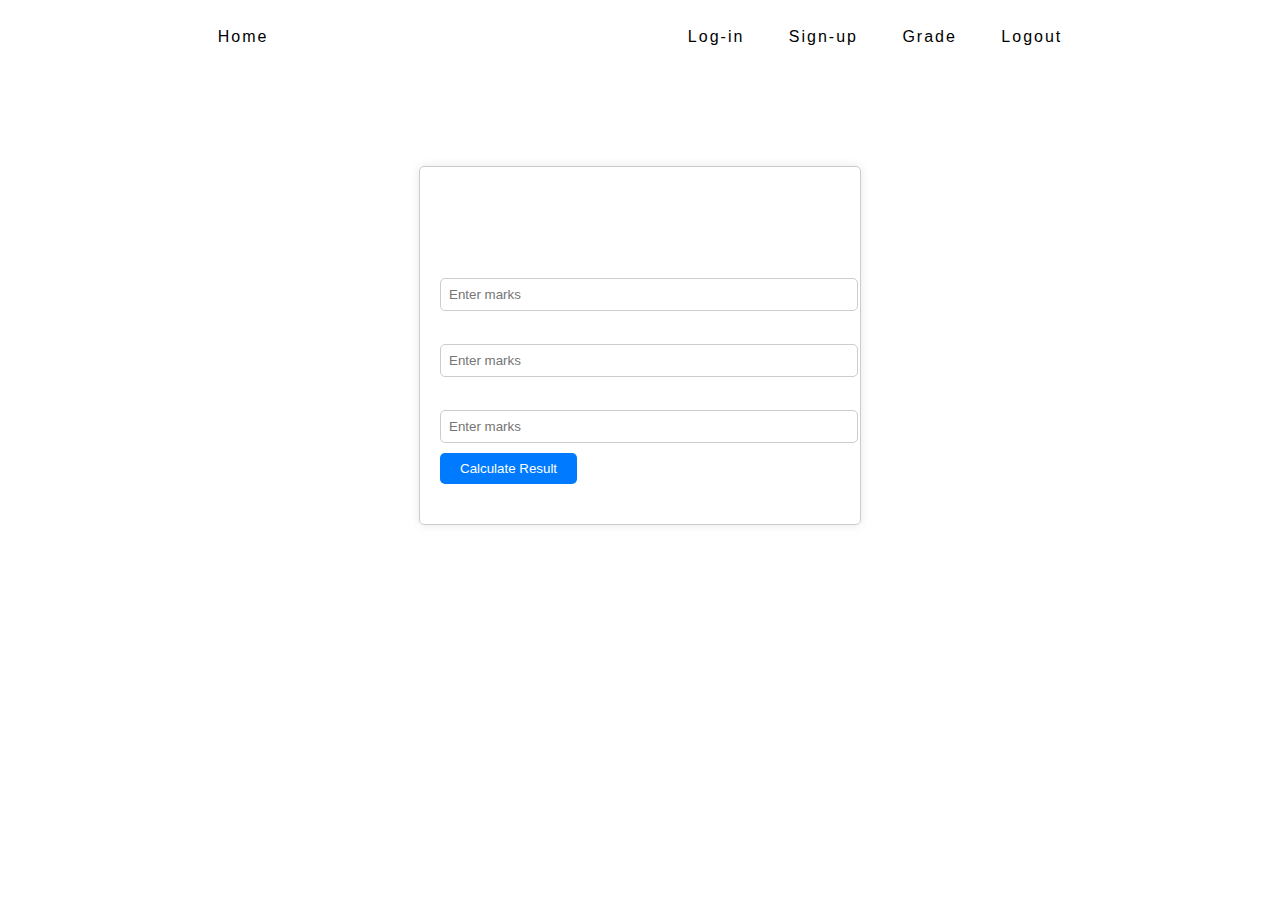
<file: index.html>
<!DOCTYPE html>
<html lang="en">
<head>
  <meta charset="UTF-8">
  <meta name="viewport" content="width=device-width, initial-scale=1.0">
  <title>Result Calculator</title>
  <style>
    h2{
        color: white;
    }
    body {
      font-family: Arial, sans-serif;
    }
    .container {
      max-width: 400px;
      margin: 0 auto;
      padding: 20px;
      border: 1px solid #ccc;
      border-radius: 5px;
      box-shadow: 0 0 10px rgba(0, 0, 0, 0.1);
      margin-top: 100px;
    }
    .form-group {
      margin-bottom: 10px;
      color: white;
    }
    .form-group label {
      display: block;
      margin-bottom: 5px;
    }
    .form-group input {
      width: 100%;
      padding: 8px;
      border: 1px solid #ccc;
      border-radius: 5px;
      
    }
    .btn {
      display: inline-block;
      padding: 8px 20px;
      background-color: #007bff;
      color: #fff;
      border: none;
      border-radius: 5px;
      cursor: pointer;
    }
    .btn:hover {
      background-color: #0056b3;
    }
    #result {
      margin-top: 20px;
      font-weight: bold;
      color: white;
    }
    .navbar {
        display: flex;
        justify-content: space-around;
        width: 100%;
        padding: 20px;
        background-color:white;
        
        
    }
    a{
        color: black;
        text-decoration: none;
        padding-right: 40px;
        letter-spacing:2px ;
    }
    body{
        background-image: url("https://media.istockphoto.com/id/499401387/vector/seamless-science-background.jpg?s=612x612&w=0&k=20&c=r-XHq2u61GOhqx7emXpPi5y9nHadmuGFnHOZAQMA8_4=");
    }
    a:hover{
         background-color: dimgray;
         padding: 5px;
         transition: 1s ;

         
    }
  </style>
</head>
<body>
    
    <div class="navbar">
        <div>
            <a href="index.html">Home</a>
        </div>
        <div>
        <a href="login">Log-in</a>
        <a href="sign-up.html">Sign-up</a>
        <a href="grade.html">Grade</a>
        <a href="login.html">Logout</a>
        </div>

    </div>

<div class="container">
    
  <h2>Result Calculator</h2>
  <div class="form-group">
    <label for="subject1">Subject 1:</label>
    <input type="number" id="subject1" class="subject" placeholder="Enter marks">
  </div>
  <div class="form-group">
    <label for="subject2">Subject 2:</label>
    <input type="number" id="subject2" class="subject" placeholder="Enter marks">
  </div>
  <div class="form-group">
    <label for="subject3">Subject 3:</label>
    <input type="number" id="subject3" class="subject" placeholder="Enter marks">
  </div>
  <div class="form-group">
    <button onclick="calculateResult()" class="btn">Calculate Result</button>
  </div>
  <div id="result"></div>
</div>

<script>
  function calculateResult() {
    var subject1 = parseFloat(document.getElementById('subject1').value);
    var subject2 = parseFloat(document.getElementById('subject2').value);
    var subject3 = parseFloat(document.getElementById('subject3').value);
    
    var totalMarks = subject1 + subject2 + subject3;
    var averageMarks = totalMarks / 3;

    var resultElement = document.getElementById('result');
    resultElement.innerHTML = "Total Marks: " + totalMarks.toFixed(2) + "<br>";
    resultElement.innerHTML += "Average Marks: " + averageMarks.toFixed(2);
  }
</script>

</body>
</html>
</file>
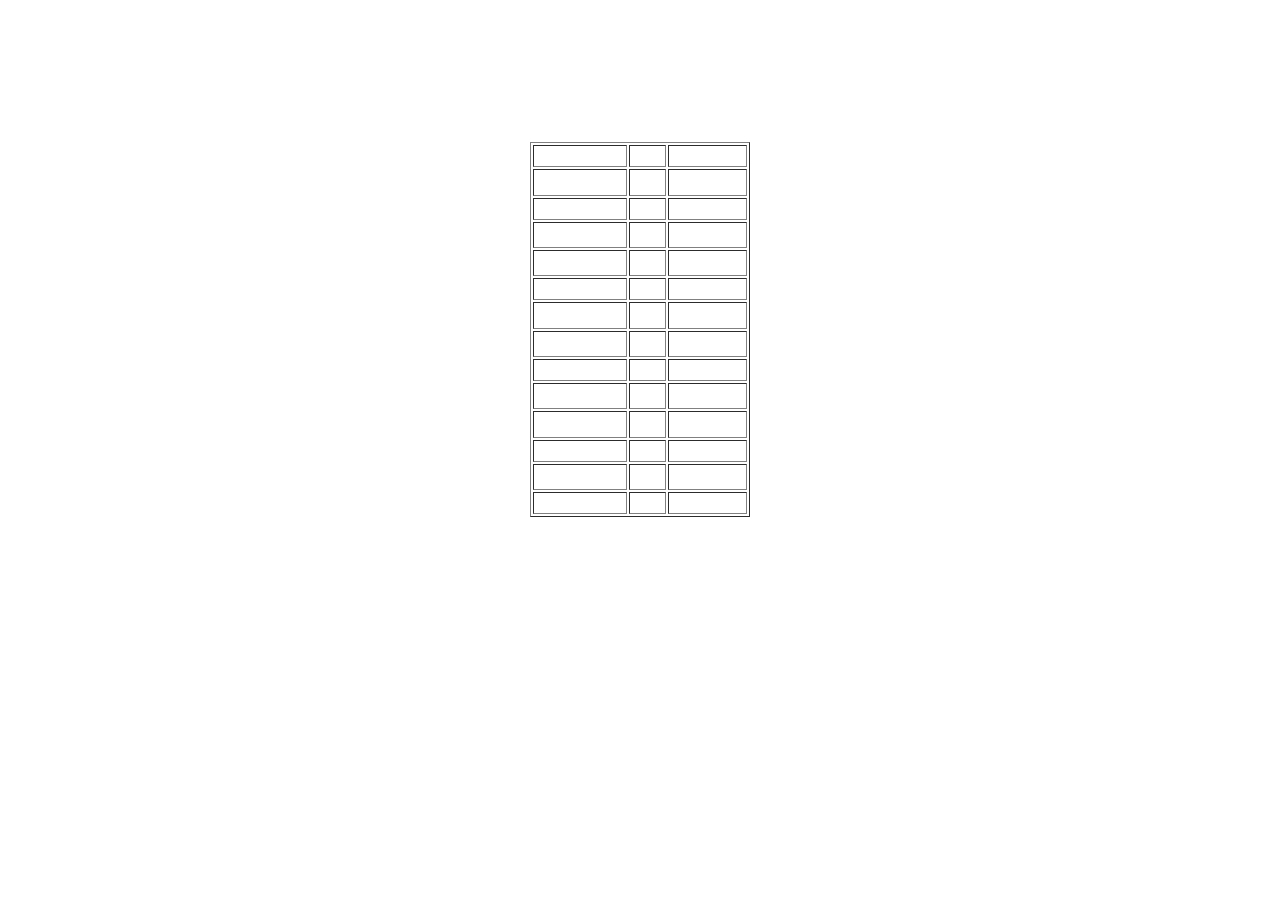
<file: grade.html>
<!DOCTYPE html>
<html lang="en">
<head>
    <meta charset="UTF-8">
    <meta name="viewport" content="width=device-width, initial-scale=1.0">
    <title>Document</title>
    <link rel="stylesheet" href="grade.css">
</head>
<body>
    <div class="container">
    <h1>Grading System</h1>
    <p>The calculators above use the following letter grades and their typical corresponding numerical equivalents based on grade points.</p>
    
    
<center><table border="1px">
        <tr> 
            <B><th>Letter Grade</th>
            <th>GPA</th>
            <th>Percentage</th></B>
        </tr>
        <tr>
            <td>A<sup>+</sup></td>
           <td>4.3</td>
           <td>97-100%</td>
        </tr>
        <tr>
            <td>A</td>
            <td>4</td>
            <td>93-96%</td>
        </tr>
        <tr>
            <td>A<sup>-</sup></td>
            <td>3.7</td>
            <td>90-92%</td>
        </tr>
        <tr>
            <td>B<sup>+</sup></td>
            <td>3.3</td>
            <td>87-89%</td>
        </tr>
        <tr>
            <td>B</td>
            <td>3</td>
            <td>83-86%</td>
        </tr>
        <tr>
            <td>B<sup>-</sup></td>
            <td>2.7</td>
            <td>80-82%</td>
        </tr>
        <tr>
            <td>C<sup>+</sup></td>
            <td>2.3</td>
            <td>77-79%</td>
        </tr>
     <tr>
        <td>C</td>
        <td>2</td>
        <td>73-76%</td>
    </tr>
    <tr>
        <td>C<sup>-</sup></td>
        <td>1.7</td>
        <td>70-72%</td>
    </tr>
    <tr>
        <td>D<sup>+</sup></td>
        <td>1.3</td>
        <td>67-69%</td>
    </tr>
    <tr>
        <td>D</td>
        <td>1</td>
        <td>63-66%</td>
    </tr>
    <tr>
        <td>D<SUP>-</SUP></td>
        <td>0.7</td>
        <td>60-62%</td>
    </tr>
    <tr>
        <td>F</td>
        <td>0</td>
        <td>0-59%</td>
    </tr>
     
    </table>
</div>
</center>
</body>
</html>
</file>
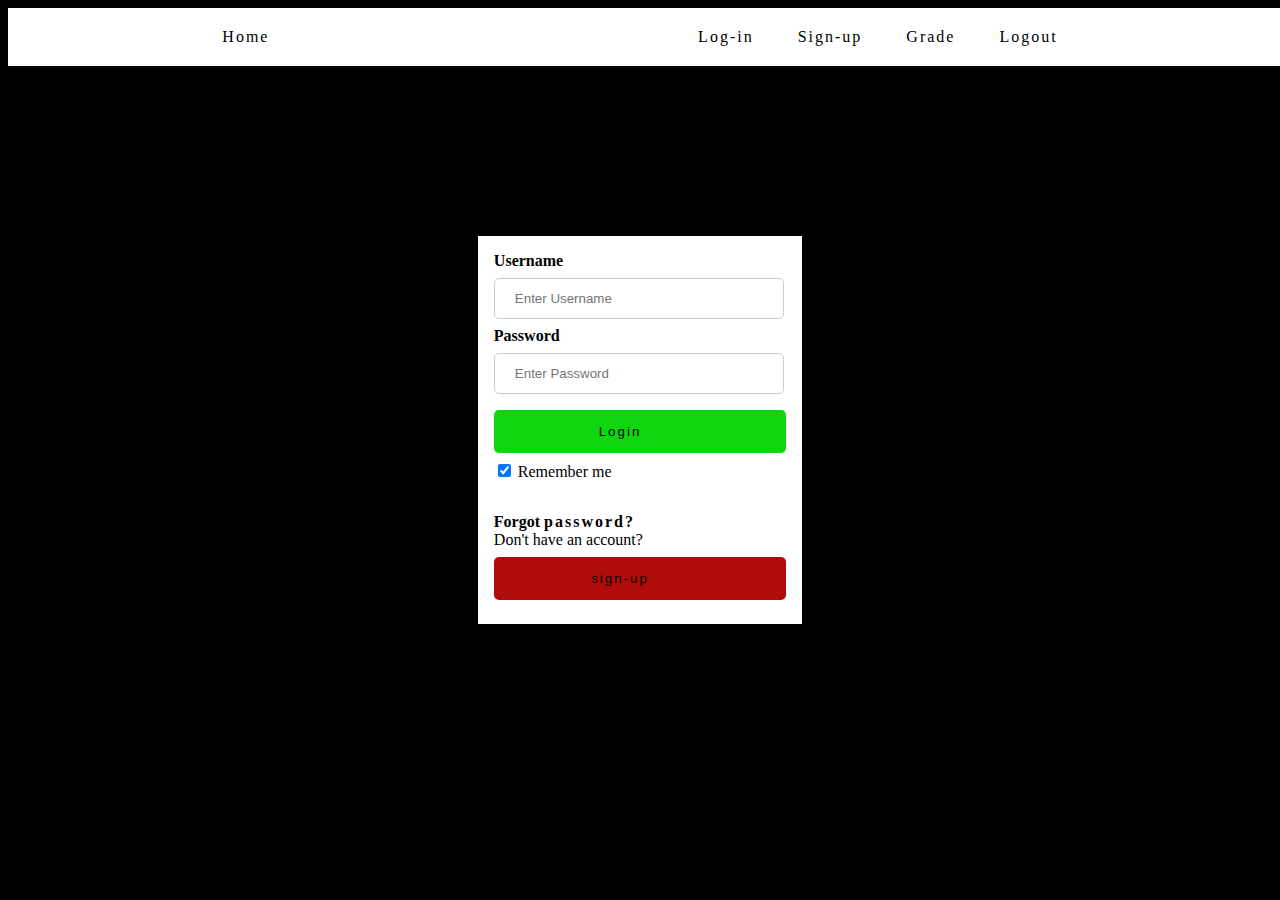
<file: login.html>
<!DOCTYPE html>
<html lang="en">
<head>
    <meta charset="UTF-8">
    <meta name="viewport" content="width=device-width, initial-scale=1.0">
    <title>Login Page</title>
    <link rel="stylesheet" href="login.css">
</head>
<body>
    <div class="navbar">
        <div>
            <a href="#">Home</a>
        </div>
        <div>
        <a href="login.html">Log-in</a>
        <a href="sign-up.html">Sign-up</a>
        <a href="grade.html">Grade</a>
        <a href="login.html">Logout</a>
        </div>

    </div>
<form>
    <h2>Log in</h2>
        <div class="container">
        <div>   
            <label class="uname">Username</label>
            <input type="text" placeholder="Enter Username">
        </div> 
            <label class="psw">Password</label>
            <input type="password" placeholder="Enter Password">
           <div><button><a href="index.html">Login</a></button></div>

           <label>
                <input type="checkbox" checked="checked" name="remember"> Remember me
            </label>
        </div>

    <div class="container">
    <div><span class="psw">Forgot <a href="#">password?</a></span></div>
    
    <label>Don't have an account?     
        </label><button type="button" style="background-color: rgb(177, 12, 12);"><a href="sign-up.html">sign-up</a></button>
    
    
    </div>
</form>
</body>
</html>
</file>
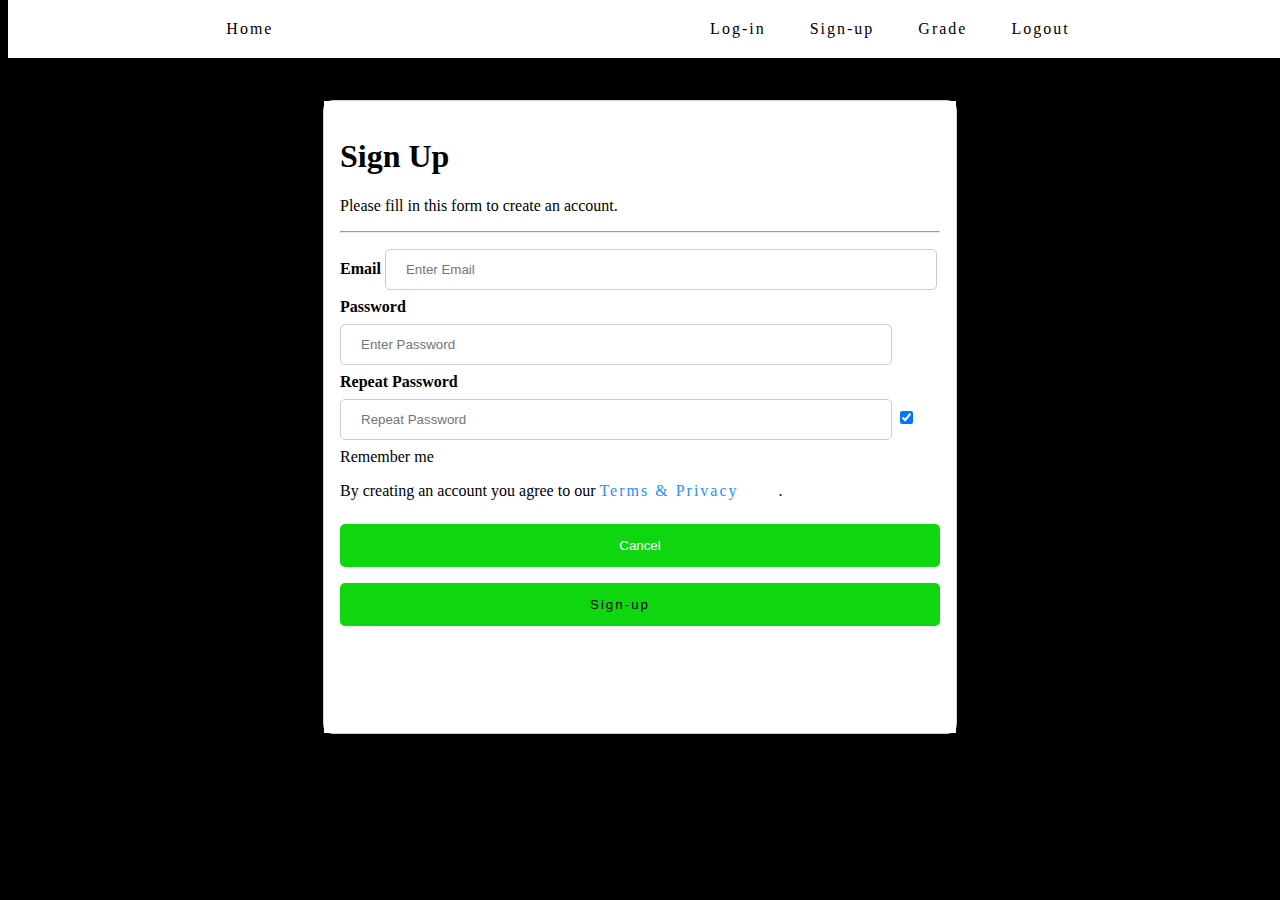
<file: sign-up.html>
<!DOCTYPE html>
<html lang="en">
<head>
    <meta charset="UTF-8">
    <meta name="viewport" content="width=device-width, initial-scale=1.0">
    <title>Login Page</title>
    <link rel="stylesheet" href="login.css">
</head>
<style>
  .navbar {
        display: flex;
        justify-content: space-around;
        width:100%;
        padding: 20px;
        background-color:white;
        position:fixed;
        top:0;
        
      }
    a{
        color: black;
        text-decoration: none;
        padding-right: 40px;
        letter-spacing:2px ;
    }
    .container{
      height: 600px;
      width: 600px;
      
    }
    
</style>
<body>

  <div class="navbar">
    <div>
        <a href="#">Home</a>
    </div>
    <div>
    <a href="login.html">Log-in</a>
    <a href="sign-up.html">Sign-up</a>
    <a href="grade.html">Grade</a>
    <a href="login.html">Logout</a>
    </div>

</div>
    <form action="action_page.php" style="border:1px solid #ccc">
        <div class="container">
          <h1>Sign Up</h1>
          <p>Please fill in this form to create an account.</p>
          <hr>
      
          <label for="email"><b>Email</b></label>
          <input type="text" placeholder="Enter Email" name="email" required>
      
          <label for="psw"><b>Password</b></label>
          <input type="password" placeholder="Enter Password" name="psw" required>
      
          <label for="psw-repeat"><b>Repeat Password</b></label>
          <input type="password" placeholder="Repeat Password" name="psw-repeat" required>
      
          <label>
            <input type="checkbox" checked="checked" name="remember" style="margin-bottom:15px"> Remember me
          </label>
      
          <p>By creating an account you agree to our <a href="#" style="color:dodgerblue">Terms & Privacy</a>.</p>
      
          <div class="clearfix">
            <button type="button" class="cancelbtn">Cancel</button>
            <div><button><a href="index.html">Sign-up</a></button></div>
           
          </div>
        </div>
      </form>
</body>
</html>
</file>
<file: grade.css>
.container{
    margin: auto;
    text-align: center;
    margin-top: 50px;
    color: white;
}
.table{
margin: auto;
color: white;
height: 600px;
width: 400px;
justify-content: center;

}

.div{
    background-color:white;
}
body{
    background-image: url("https://img.freepik.com/free-vector/abstract-blue-light-pipe-speed-zoom-black-background-technology_1142-9757.jpg");
    background-repeat: no-repeat;
    background-size: cover;
}
</file>
<file: login.css>
h2 {
    color: black;
    font-weight: bolder;
    text-align: center;
}

form {
    border: solid;
    border-radius: 10px;
    width: fit-content;
    margin: auto;
    margin-top: 100px;
}

.uname, .psw {
    font-weight: bold;
}

input[type=text], input[type=password] {
    width: 85%;
    padding: 12px 20px;
    margin: 8px 0;
    border: 1px solid #ccc;
    border-radius: 5px;
}
  
button {
    background-color:rgb(15, 215, 15);
    color: white;
    padding: 14px 20px;
    margin: 8px 0;
    border: none;
    width: 100%; 
    border-radius: 5px;   
}

.signup {
    width: auto;
    padding: 10px 18px;
    background-color: #e74337;
    margin-top: 20px;
}
  
.container {
    padding: 16px;
    background-color: white;
    
}

form:hover {
    background-color: aliceblue;
}
.navbar {
    display: flex;
    justify-content: space-around;
    width: 100%;
    padding: 20px;
    background-color:white;
    
    
}
a{
    color: black;
    text-decoration: none;
    padding-right: 40px;
    letter-spacing:2px ;
}
body{
    background-color: black;
}
</file>
